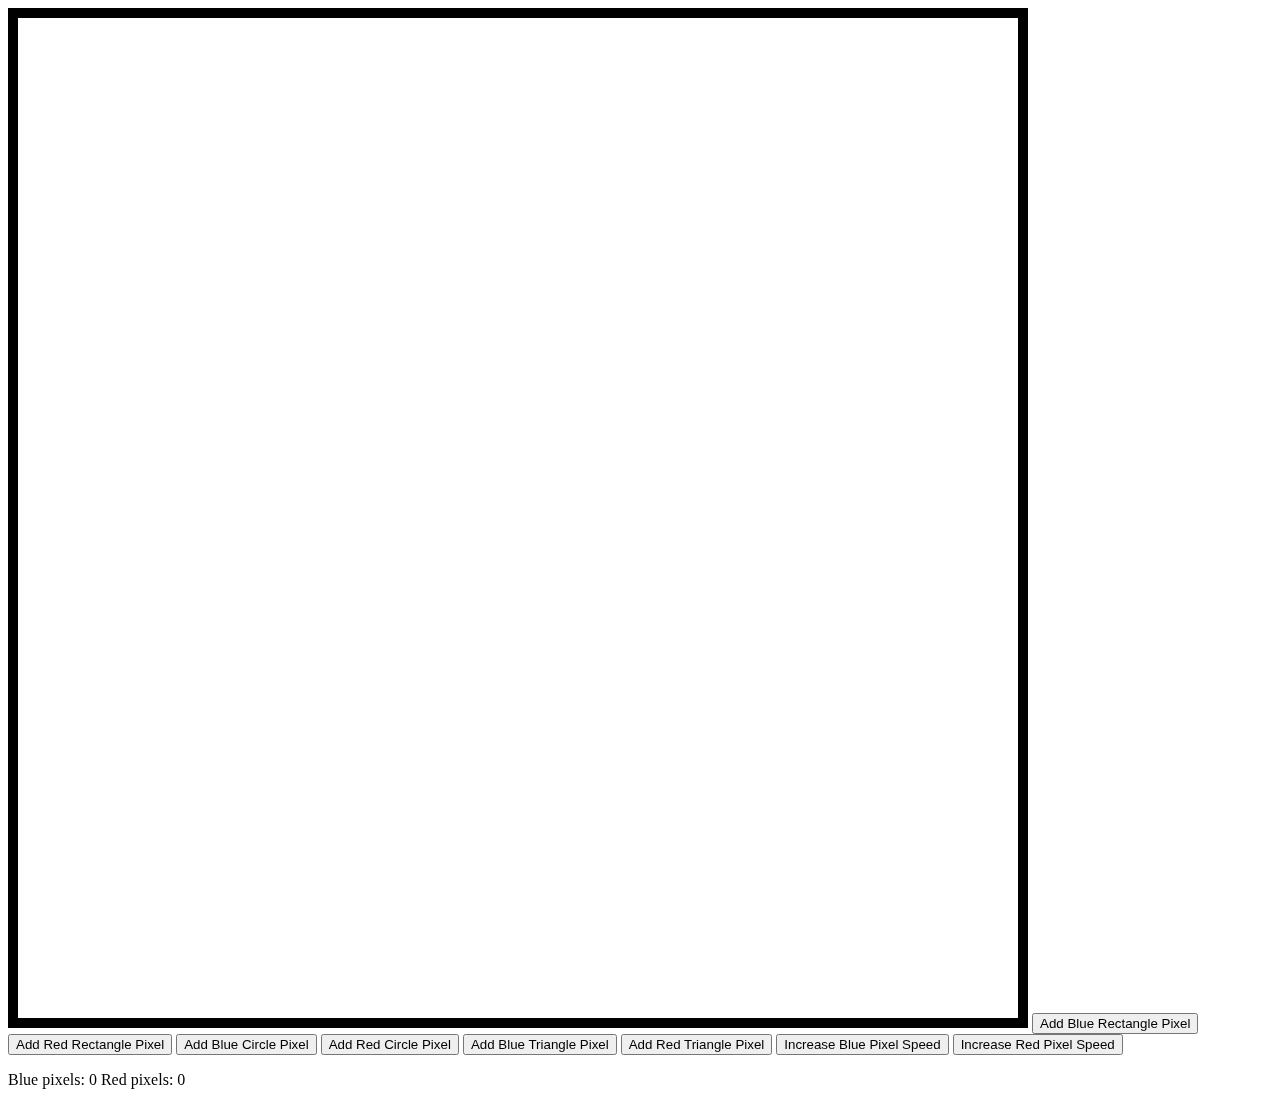
<file: fight-demo.html>
<!DOCTYPE html>
<html>
<head>
    <title>Pixel Box</title>
	<style>
		canvas {
			border: 10px solid black;
		}
	</style>
</head>
<body>
    <canvas id="myCanvas" width="1000" height="1000"></canvas>
	<button id="addBlueRectangle">Add Blue Rectangle Pixel</button>
	<button id="addRedRectangle">Add Red Rectangle Pixel</button>
	<button id="addBlueCircle">Add Blue Circle Pixel</button>
	<button id="addRedCircle">Add Red Circle Pixel</button>
	<button id="addBlueTriangle">Add Blue Triangle Pixel</button>
	<button id="addRedTriangle">Add Red Triangle Pixel</button>
	<button id="increaseBlueSpeed">Increase Blue Pixel Speed</button>
	<button id="increaseRedSpeed">Increase Red Pixel Speed</button>
	<p>
        Blue pixels: <span id="blueCount">0</span>
        Red pixels: <span id="redCount">0</span>
    </p>
<script>
    var canvas = document.getElementById("myCanvas");
    var ctx = canvas.getContext("2d");
    var pixels = [];
    var colors = ["red", "blue"];
    var width = canvas.width;
    var height = canvas.height;
    var pixelSize = 10;
	var blueCount = 0;
	var redCount = 0;
	var blueCountSpan = document.getElementById("blueCount");
	var redCountSpan = document.getElementById("redCount");
	var blueSpeedMultiplier = 0.5;
	var redSpeedMultiplier = 1;
	var redDamage=20;
	var blueDamage=20;
	var rectangleDamageMultiplier=2;
	var circleDamageMultiplier=2;
	var triangleDamageMultiplier=2;
	var redHp=100;
	var blueHp=100;
	
	function collisionHandling() {
		for (var i = 0; i < pixels.length; i++) {
            var pixel = pixels[i];
			//deseneaza
            ctx.fillStyle = pixel.color;
			if (pixel.shape === "rectangle") {
				ctx.fillRect(pixel.x - pixelSize / 2, pixel.y - pixelSize / 2, pixelSize, pixelSize);
			} else if (pixel.shape === "circle") {
				ctx.beginPath();
				ctx.arc(pixel.x, pixel.y, pixelSize / 2, 0, 2 * Math.PI);
				ctx.fill();
			} else if (pixel.shape === "triangle") {
				ctx.beginPath();
				ctx.moveTo(pixel.x, pixel.y - pixelSize / 2);
				ctx.lineTo(pixel.x - pixelSize / 2, pixel.y + pixelSize / 2);
				ctx.lineTo(pixel.x + pixelSize / 2, pixel.y + pixelSize / 2);
				ctx.fill();
			}
			// Check for collision with the border
			if (pixel.x - pixelSize / 2 <= 0) {
				pixel.xSpeed = Math.abs(pixel.xSpeed);
			} else if (pixel.x + pixelSize / 2 >= width) {
				pixel.xSpeed = -Math.abs(pixel.xSpeed);
			}
			if (pixel.y - pixelSize / 2 <= 0) {
				pixel.ySpeed = Math.abs(pixel.ySpeed);
			} else if (pixel.y + pixelSize / 2 >= height) {
				pixel.ySpeed = -Math.abs(pixel.ySpeed);
			}
            for (var j = 0; j < pixels.length; j++)
				if(i!=j) {
					var otherPixel = pixels[j];
					// Check for collision with other pixels
					if (Math.abs(pixel.x - otherPixel.x) < pixelSize && Math.abs(pixel.y - otherPixel.y) < pixelSize) {
					// If the pixels are different colors, the pixels will fight each other
					if (pixel.color !== otherPixel.color) {
							if(pixel.color==="red") {
								if(pixel.shape==="rectangle"&&otherPixel.shape==="triangle")
									otherPixel.hp-=redDamage*rectangleDamageMultiplier;
								else if(pixel.shape==="triangle"&&otherPixel.shape==="circle")
									otherPixel.hp-=redDamage*triangleDamageMultiplier;
								else if(pixel.shape==="circle"&&otherPixel.shape==="rectangle")
									otherPixel.hp-=redDamage*circleDamageMultiplier;
								else
									otherPixel.hp-=redDamage;
							}
							else {
								if(pixel.shape==="rectangle"&&otherPixel.shape==="triangle")
									otherPixel.hp-=blueDamage*rectangleDamageMultiplier;
								else if(pixel.shape==="triangle"&&otherPixel.shape==="circle")
									otherPixel.hp-=blueDamage*triangleDamageMultiplier;
								else if(pixel.shape==="circle"&&otherPixel.shape==="rectangle")
									otherPixel.hp-=blueDamage*circleDamageMultiplier;
								else
									otherPixel.hp-=blueDamage;
							}
							if(otherPixel.color==="blue") {
								if(otherPixel.shape==="rectangle"&&pixel.shape==="triangle")
									pixel.hp-=blueDamage*rectangleDamageMultiplier;
								else if(otherPixel.shape==="triangle"&&pixel.shape==="circle")
									pixel.hp-=blueDamage*triangleDamageMultiplier;
								else if(otherPixel.shape==="circle"&&pixel.shape==="rectangle")
									pixel.hp-=blueDamage*circleDamageMultiplier;
								else
									pixel.hp-=blueDamage;
							}
							else {
								if(otherPixel.shape==="rectangle"&&pixel.shape==="triangle")
									pixel.hp-=redDamage*rectangleDamageMultiplier;
								else if(otherPixel.shape==="triangle"&&pixel.shape==="circle")
									pixel.hp-=redDamage*triangleDamageMultiplier;
								else if(otherPixel.shape==="circle"&&pixel.shape==="rectangle")
									pixel.hp-=redDamage*circleDamageMultiplier;
								else
									pixel.hp-=redDamage;
							}
							if (pixel.hp <= 0)
								pixels.splice(i, 1);
							if (otherPixel.hp <= 0)
								pixels.splice(j, 1);
						break;
					}
					// Collision detection for pixels of the same color
					else if(pixel.color === otherPixel.color) {
						// Calculate minimum translation vector
						const mtv = calculateMTV(pixel, otherPixel);
						const d = {
							x: otherPixel.x - pixel.x,
							y: otherPixel.y - pixel.y
						};
						
						// Triangle with hypotenuse 1
						const ip = Math.sqrt(d.x * d.x + d.y * d.y);
						d.x /= ip;
						d.y /= ip;

						// Separate pixels
						const overlap = Math.abs(mtv.x) > Math.abs(mtv.y) ? mtv.x : mtv.y;
						pixel.x -= d.x * overlap;
						pixel.y -= d.y * overlap;
						otherPixel.x += d.x * overlap;
						otherPixel.y += d.y * overlap;
					}	
					}
				}
		}
	}
	
	function calculateMTV(pixel, otherPixel) {
		const dx = pixel.x - otherPixel.x;
		const dy = pixel.y - otherPixel.y;
		const distanceX = Math.abs(dx) - pixelSize ;
		const distanceY = Math.abs(dy) - pixelSize ;

		if (distanceX < 0 && distanceY < 0) {
			// Pixels are overlapping, calculate MTV
			const mtv = { x: 0, y: 0 };

			if (distanceX > distanceY) {
				mtv.x = dx > 0 ? -distanceX : distanceX;
			} else {
				mtv.y = dy > 0 ? -distanceY : distanceY;
			}

			return mtv;
		}

		// No overlap, return zero vector
		return { x: 0, y: 0 };
	}

	function attractPixels(pixels) {
		for (let i = 0; i < pixels.length; i++) {
			for (let j = i + 1; j < pixels.length; j++) {
				if (pixels[i].color !== pixels[j].color) {
					const dx = pixels[j].x - pixels[i].x;
					const dy = pixels[j].y - pixels[i].y;
					const distance = Math.sqrt(dx * dx + dy * dy);
					const force = 0.3 / (distance);
					const directionX = dx / distance;
					const directionY = dy / distance;
					pixels[i].xSpeed += directionX * force;
					pixels[i].ySpeed += directionY * force;
					pixels[j].xSpeed -= directionX * force;
					pixels[j].ySpeed -= directionY * force;
				}
			}
		}
		return pixels;
	}
    function draw() {
        ctx.clearRect(0, 0, width, height);
		collisionHandling();
		attractPixels(pixels);
		// Update the pixel's position
        for (let i = 0; i < pixels.length; i++) {
			const pixel = pixels[i];
			pixel.x += pixel.xSpeed;
			pixel.y += pixel.ySpeed;
		}
		requestAnimationFrame(draw);
	}
	
	draw();
	
	var addBlueRectangle = document.getElementById("addBlueRectangle");
	var addRedRectangle = document.getElementById("addRedRectangle");
	var addBlueCircle = document.getElementById("addBlueCircle");
	var addRedCircle = document.getElementById("addRedCircle");
	var addBlueTriangle = document.getElementById("addBlueTriangle");
	var addRedTriangle = document.getElementById("addRedTriangle");
	var increaseBlueSpeed = document.getElementById("increaseBlueSpeed");
	var increaseRedSpeed = document.getElementById("increaseRedSpeed");

	addBlueRectangle.addEventListener("click", function() {
		pixels.push({
			x: Math.random() * (width - 2 * pixelSize) + pixelSize,
			y: Math.random() * (height - 2 * pixelSize) + pixelSize,
			color: "blue",
			hp: blueHp,
			xSpeed: blueSpeedMultiplier,
			ySpeed: blueSpeedMultiplier,
			shape: "rectangle"
		});
	});
	
	addBlueCircle.addEventListener("click", function() {
		pixels.push({
			x: Math.random() * (width - 2 * pixelSize) + pixelSize,
			y: Math.random() * (height - 2 * pixelSize) + pixelSize,
			color: "blue",
			hp: blueHp,
			xSpeed: blueSpeedMultiplier,
			ySpeed: blueSpeedMultiplier,
			shape: "circle"
		});
	});

	addBlueTriangle.addEventListener("click", function() {
		pixels.push({
			x: Math.random() * (width - 2 * pixelSize) + pixelSize,
			y: Math.random() * (height - 2 * pixelSize) + pixelSize,
			color: "blue",
			hp: blueHp,
			xSpeed: blueSpeedMultiplier,
			ySpeed: blueSpeedMultiplier,
			shape: "triangle"
		});
	});

	addRedRectangle.addEventListener("click", function() {
		pixels.push({
			x: Math.random() * (width - 2 * pixelSize) + pixelSize,
			y: Math.random() * (height - 2 * pixelSize) + pixelSize,
			color: "red",
			hp: redHp,
			xSpeed: redSpeedMultiplier,
			ySpeed: redSpeedMultiplier,
			shape: "rectangle"
		});
	});

	addRedCircle.addEventListener("click", function() {
		pixels.push({
			x: Math.random() * (width - 2 * pixelSize) + pixelSize,
			y: Math.random() * (height - 2 * pixelSize) + pixelSize,
			color: "red",
			hp: blueHp,
			xSpeed: redSpeedMultiplier,
			ySpeed: redSpeedMultiplier,
			shape: "circle"
		});
	});
	
	addRedTriangle.addEventListener("click", function() {
		pixels.push({
			x: Math.random() * (width - 2 * pixelSize) + pixelSize,
			y: Math.random() * (height - 2 * pixelSize) + pixelSize,
			color: "red",
			hp: blueHp,
			xSpeed: redSpeedMultiplier,
			ySpeed: redSpeedMultiplier,
			shape: "triangle"
		});
	});

	increaseBlueSpeed.addEventListener("click", function() {
		blueSpeedMultiplier*=1.05;
		for (var i = 0; i < pixels.length; i++) {
			if (pixels[i].color === "blue") {
				if(pixels[i].xSpeed>0)
					pixels[i].xSpeed = blueSpeedMultiplier;
				else
					pixels[i].xSpeed = -blueSpeedMultiplier;
				if(pixels[i].ySpeed>0)
					pixels[i].ySpeed = blueSpeedMultiplier;
				else
					pixels[i].ySpeed = -blueSpeedMultiplier;
			}
		}
	});

	increaseRedSpeed.addEventListener("click", function() {
		redSpeedMultiplier*=1.05;
		for (var i = 0; i < pixels.length; i++) {
			if (pixels[i].color === "red") {
			   if(pixels[i].xSpeed>0)
					pixels[i].xSpeed = redSpeedMultiplier;
				else
					pixels[i].xSpeed = -redSpeedMultiplier;
				if(pixels[i].ySpeed>0)
					pixels[i].ySpeed = redSpeedMultiplier;
				else
					pixels[i].ySpeed = -redSpeedMultiplier;
			}
		}
	});

	function updatePixelCount() {
		var blueCount = 0;
		var redCount = 0;
		for (var i = 0; i < pixels.length; i++) {
			var pixel = pixels[i];
			if (pixel.color === "blue") {
				blueCount++;
			} else if (pixel.color === "red") {
				redCount++;
			}
		}
		blueCountSpan.innerHTML = blueCount;
		redCountSpan.innerHTML = redCount;
	}
	setInterval(updatePixelCount,100);
	
</script>
</body>
</html>
</file>
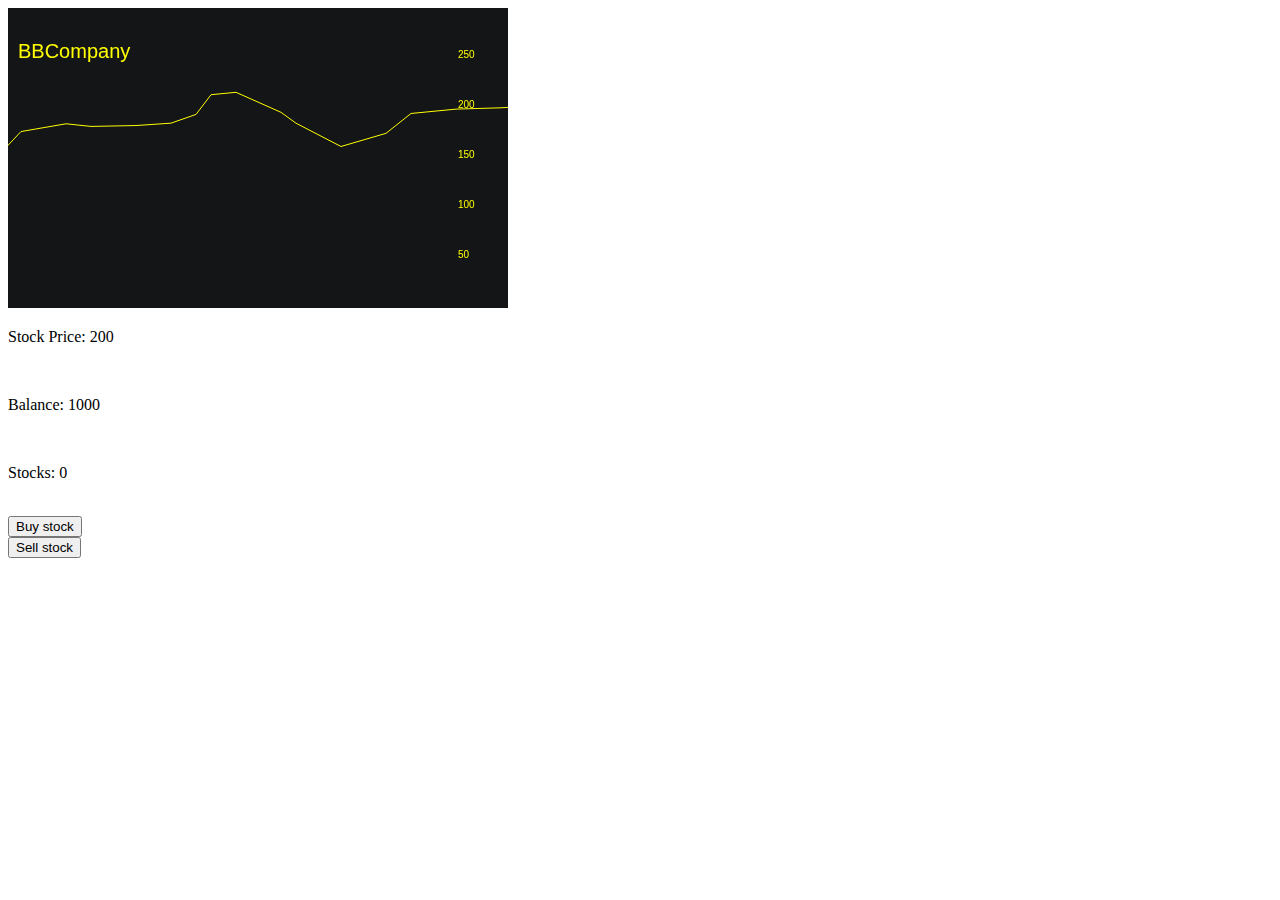
<file: stock.html>
<!DOCTYPE html>
<html>
<head>
	<style>
		#canvas2 {
			border: 1px solid yellow;
			background-color: #141517;
		}
	</style>
</head>
<body>
	<div id = "minigame2" style = "display: none;">
		<canvas id="canvas"></canvas>
		<br>
		<p> Stock Price: <span id = "stock-price">150</span></p>
		<br>
		<p> Balance: <span id = "balance">1000</span></p><br>
		<p> Stocks: <span id = "number-of-stocks">0</span></p><br>
		<button id = "buy">Buy stock</button>
		<br>
		<button id = "sell">Sell stock</button>
	</div>
	<script>
		const canvas = document.getElementById("canvas");
		const ctx = canvas.getContext("2d");
		const stockPrice = document.getElementById("stock-price");
		const Balance = document.getElementById("balance");
		
		let money = 1000;
		let curentPrice = 150;
		let nrStocks = 0;

		//buy/sell
		const buyButton = document.getElementById("buy");
		const sellButton = document.getElementById("sell");

		
			
			document.getElementById("minigame2").style.display = "block";

		buyButton.addEventListener("click", () => {
			if (money > curentPrice){
				money -= curentPrice;
				nrStocks++;
				document.getElementById("number-of-stocks").innerHTML = nrStocks;
				Balance.innerHTML = money;
			}
		});

		sellButton.addEventListener("click", () => {
			if (nrStocks > 0){
				nrStocks--;
				money += curentPrice;
				document.getElementById("number-of-stocks").innerHTML = nrStocks;
				Balance.innerHTML = money;
			}
		});

		// Set the canvas size
		canvas.width = 500;
		canvas.height = 300;

		//creating the stocks
			// Define the stock market simulation parameters
				const numStocks = 30; // Number of stocks to simulate

			// initiating the stock
				let stockPrices = [];
				let stockTimes = [0];
				let newStockPrice;
				let volatility = 4; //less is more
				let luck = 0.5; // more is more

				stockPrices[0] = 150;

				for (let i = 1; i < numStocks; i++) {
					stockTimes.push(stockTimes[i-1] + Math.floor(Math.random() * 5)*10 + 15);
					if (Math.random() < luck){
						newStockPrice = (stockPrices[i-1] - (stockPrices[i-1] * Math.random()/volatility)) % 300;
				 	} else {
						newStockPrice = (stockPrices[i-1] + (stockPrices[i-1] * Math.random()/volatility)) % 300;
					}
					if (newStockPrice < 30)
						newStockPrice = 50;
					stockPrices.push(newStockPrice);
				}

		//drawing the graph
		const getStockPrice = () => {
			let lastStock = 0;
			while (stockTimes[lastStock+1] <= canvas.width){
				lastStock++;
			}
			
				let X = stockTimes[lastStock+1] - stockTimes[lastStock];
			
			//console.log(y);
			if (stockPrices[lastStock+1] > stockPrices[lastStock]){
				let x = stockTimes[lastStock+1] - canvas.width;
				let Y = stockPrices[lastStock+1] - stockPrices[lastStock];
				let y = (Y*(X-x))/X;
				curentPrice = Math.floor(300 - (stockPrices[lastStock] + y));
			} else { 
				let x = stockTimes[lastStock+1] - canvas.width;
				let Y = stockPrices[lastStock+1] - stockPrices[lastStock];
				let y = (Y*x)/X;
				curentPrice = Math.floor(300 - (stockPrices[lastStock+1] - y));
			}
			stockPrice.innerHTML = curentPrice;
			//console.log(lastStock);
		};

		const draw = () => {
			ctx.clearRect(0, 0, canvas.width, canvas.height);

			ctx.fillStyle = '#141517';
  			ctx.fillRect(0, 0, canvas.width, canvas.height);

			  ctx.beginPath();
			for(let index = 0; index < numStocks; index++){
				if(index == 0){
					ctx.strokeStyle = "yellow";
					ctx.moveTo(stockTimes[index],stockPrices[index]);
				} else {
					ctx.lineTo(stockTimes[index],stockPrices[index]);
				}
			};
			ctx.stroke();
			for (let index = 0; index < numStocks; index++){
				stockTimes[index] -= 1;
			}
			ctx.fillStyle = 'yellow';
			ctx.font = "20px Arial";
			ctx.fillText("BBCompany",10,50);
			ctx.font = "10px Arial";
			ctx.fillText("250",450,50);
			ctx.fillText("200",450,100);
			ctx.fillText("150",450,150);
			ctx.fillText("100",450,200);
			ctx.fillText("50",450,250);
			//setting a new price for the stock
			if (stockTimes[1] < 0){
				stockTimes.shift();
				stockPrices.shift();
				if (Math.random() < luck){
						newStockPrice = (stockPrices[numStocks-2] - (stockPrices[numStocks-2] * Math.random()/volatility) + 20) % 290;
				} else {
						newStockPrice = (stockPrices[numStocks-2] + (stockPrices[numStocks-2] * Math.random()/volatility) + 20) % 290;
				}
				if (newStockPrice < 30)
					newStockPrice = 50;
				stockTimes.push(stockTimes[numStocks-2] + Math.floor(Math.random() * 5)*10 + 10);
				stockPrices.push(newStockPrice);
			}
			getStockPrice();
		};
		
		setInterval(draw, 50);
		
	</script>
</body>
</html>
</file>
